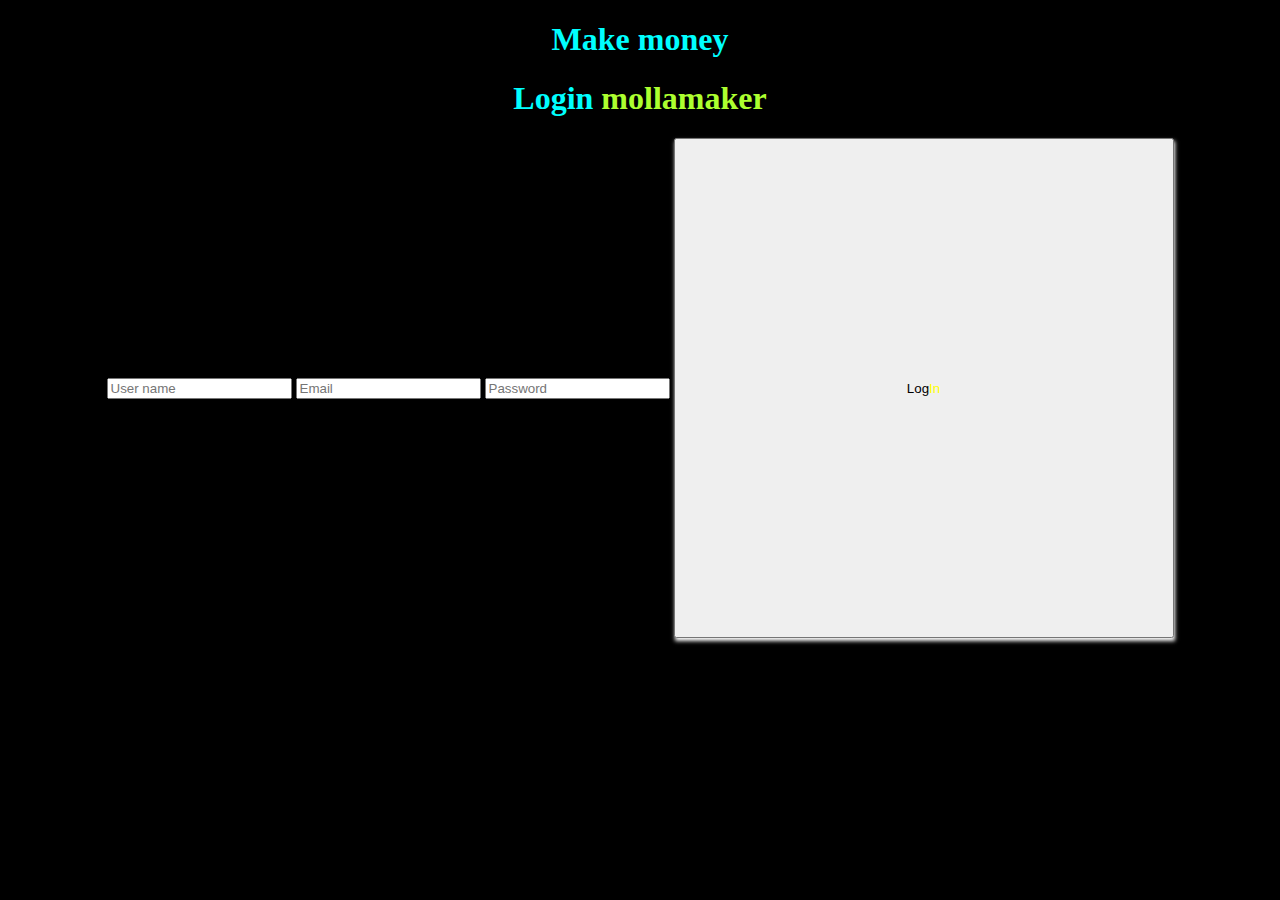
<file: index.html>
<!doctype html>
<html>
  <head>
    <title>
    </title>
  </head>
  <style>
    body{
      color:white;
      background:black;
    }
    h1{
      color:aqua;
      font-weight:600;
    }
    span{
      color:greenyellow;
    }
    button span{
    color:yellow;
      
    }
    button{
      box-shadow:1px 3px 4px white;
      width:500px;
      height:500px;
    }
  </style>
  <body>
    <center>
      <h1>Make  money</h1>
      <form>
        <h1>Login <span>mollamaker</span></h1>
      <input type="text"placeholder="User name"reqiured>
      <input type="email"placeholder="Email"required>
        <input type="password"placeholder="Password"required>
        <button>Log<span>In</span></button>
        
      </form>
    </center>
  </body>
</html>
</file>
